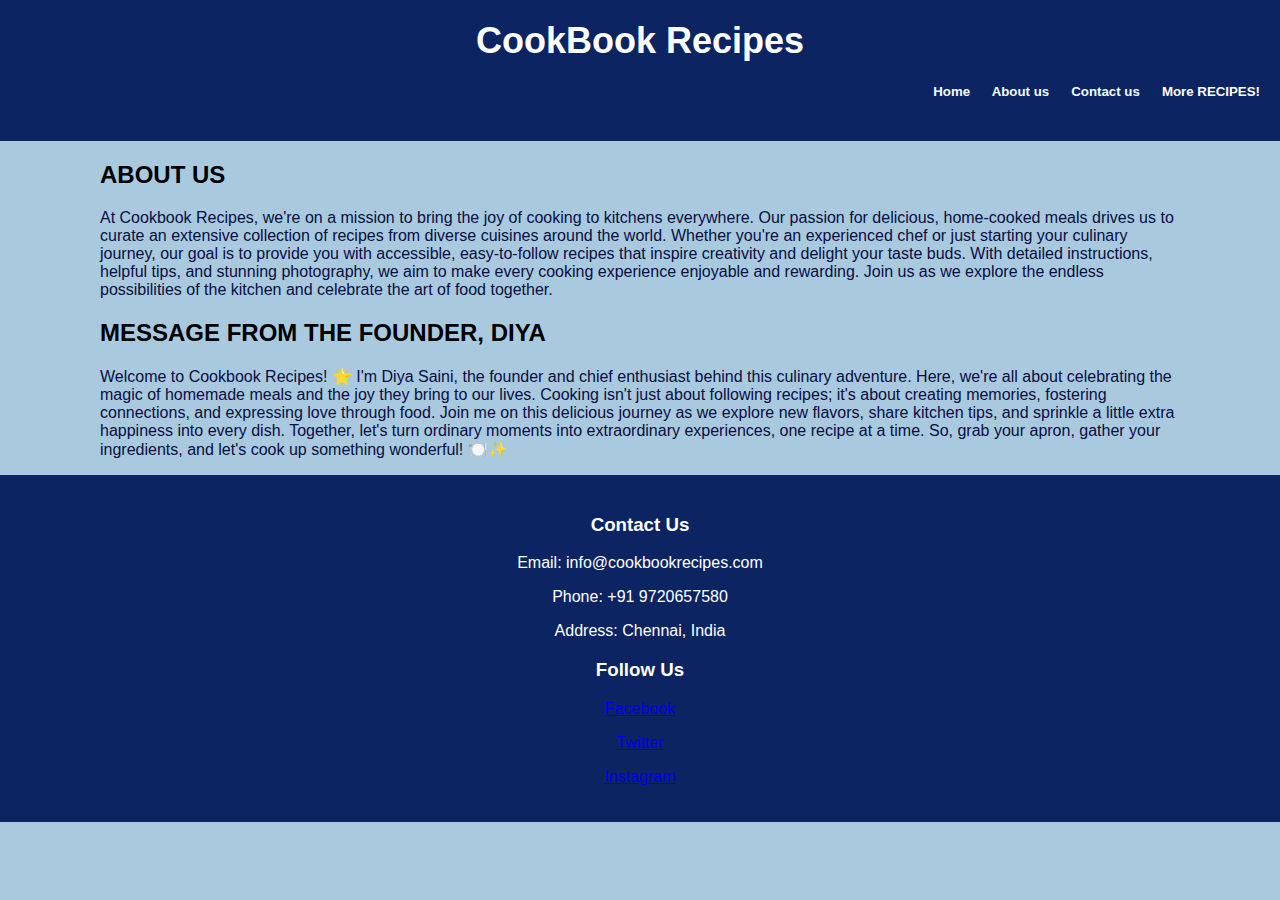
<file: aboutus.html>
<!DOCTYPE html>
<html lang="en">
<head>
    <meta charset="UTF-8">
    <meta http-equiv="X-UA-Compatible" content="IE=edge">
    <meta name="viewport" content="width=device-width, initial-scale=1.0">
    <title>About Us - Cookbook Recipes</title>
    <link rel="stylesheet" href="style.css">
</head>
<body style="background-color: rgba(144, 185, 212, 0.773)">
    <header>
        <h1 align="center">CookBook Recipes</h1>
        <h5 align="right" style="white-space:pre; color:rgb(255, 255, 255)"><a href="index.html" style="text-decoration: none; color:azure">Home      </a><a href="aboutus.html" style="text-decoration: none; color:azure">About us      </a><a href="contactus.html" style="text-decoration: none; color:azure">Contact us      </a>More RECIPES!</h5>
    </header>

    <div class="about-section">
        <h2 align="left" style="padding-right:100px; padding-left:100px; color:black">ABOUT US</h2>
        <p style="padding-right:100px; padding-left:100px; color:rgb(9, 14, 67)">
            At Cookbook Recipes, we're on a mission to bring the joy of cooking to kitchens everywhere. Our passion for delicious, home-cooked meals drives us to curate an extensive collection of recipes from diverse cuisines around the world. Whether you're an experienced chef or just starting your culinary journey, our goal is to provide you with accessible, easy-to-follow recipes that inspire creativity and delight your taste buds. With detailed instructions, helpful tips, and stunning photography, we aim to make every cooking experience enjoyable and rewarding. Join us as we explore the endless possibilities of the kitchen and celebrate the art of food together.

        </p>

        <h2 align="left" style="padding-right:100px; padding-left:100px; color:black">MESSAGE FROM THE FOUNDER, DIYA</h2>
        <p style="padding-right:100px; padding-left:100px; color:rgb(9, 14, 67)">
            Welcome to Cookbook Recipes! 🌟

            I'm Diya Saini, the founder and chief enthusiast behind this culinary adventure. Here, 
            we're all about celebrating the magic of homemade meals and the joy they bring to our 
            lives. Cooking isn't just about following recipes; it's about creating memories, 
            fostering connections, and expressing love through food. 

            Join me on this delicious journey as we explore new flavors, share kitchen tips, 
            and sprinkle a little extra happiness into every dish. Together, let's turn ordinary 
            moments into extraordinary experiences, one recipe at a time. 

            So, grab your apron, gather your ingredients, and let's cook up something wonderful! 🍽️✨
        </p>

    </div>

    <footer>
        <div class="contact">
            <h3>Contact Us</h3>
            <p>Email: info@cookbookrecipes.com</p>
            <p>Phone: +91 9720657580</p>
            <p>Address: Chennai, India</p>
        </div>
        <div class="social-media">
            <h3>Follow Us</h3>
            <p><a href="https://www.facebook.com/cookbookrecipes" target="_blank">Facebook</a></p>
            <p><a href="https://twitter.com/cookbookrecipes" target="_blank">Twitter</a></p>
            <p><a href="https://www.instagram.com/cookbookrecipes" target="_blank">Instagram</a></p>
        </div>
    </footer>
</body>
</html>
</file>
<file: style.css>
body {
    margin: 0;
    padding: 0;
    font-family: Arial, sans-serif;
  }
  
  header {
    background: #0c2461;
    color: #fff;
    padding: 20px;
    text-align: center;
  }
  footer {
    background: #0c2461;
    color: #fff;
    padding: 20px;
    text-align: center;
    text-decoration:none;
  }
  
  h1 {
    margin: 0;
    font-size: 36px;
  }
  
  .container {
    margin: 0 auto;
    max-width: 1200px;
    padding: 20px;
  }
  
  .recipe-list {
    list-style: none;
    margin: 0;
    padding: 0;
  }
  
  .recipe-item {
    display: flex;
    align-items: center;
    justify-content: space-between;
    margin-bottom: 20px;
    box-shadow: 0 2px 5px rgba(0, 0, 0, 0.2);
    border-radius: 5px;
    overflow: hidden;
  }
  
  .recipe-item img {
    width: 150px;
    height: 150px;
    object-fit: cover;
  }
  
  .recipe-item h2 {
    margin: 0;
    font-size: 20px;
    padding: 10px;
    min-width: 200px;
  }
  
  .recipe-item p {
    margin: 0;
    padding: 10px;
    color: #000000;
  }
  
  .recipe-item a {
    background: #0c2461;
    color: #fff;
    min-width: 150px;
    padding: 10px;
    text-decoration: none;
    text-transform: uppercase;
    text-align: center;
    font-size: 14px;
    transition: background 0.3s ease;
  }
  
  .recipe-item a:hover {
    background: #1e3799;
  }
  
  @media screen and (max-width: 768px) {
    .container {
      max-width: 90%;
    }
    .recipe-item {
      flex-direction: column;
    }
  
    .recipe-item img {
      width: 100%;
      height: auto;
      margin-bottom: 10px;
    }
  
    .recipe-item h2 {
      font-size: 20px;
      padding: 0;
      margin-bottom: 10px;
    }
  
    .recipe-item p {
      font-size: 14px;
      margin-bottom: 10px;
    }
  
    .recipe-item a {
      width: 100%;
      text-align: center;
    }

    
  }
</file>
